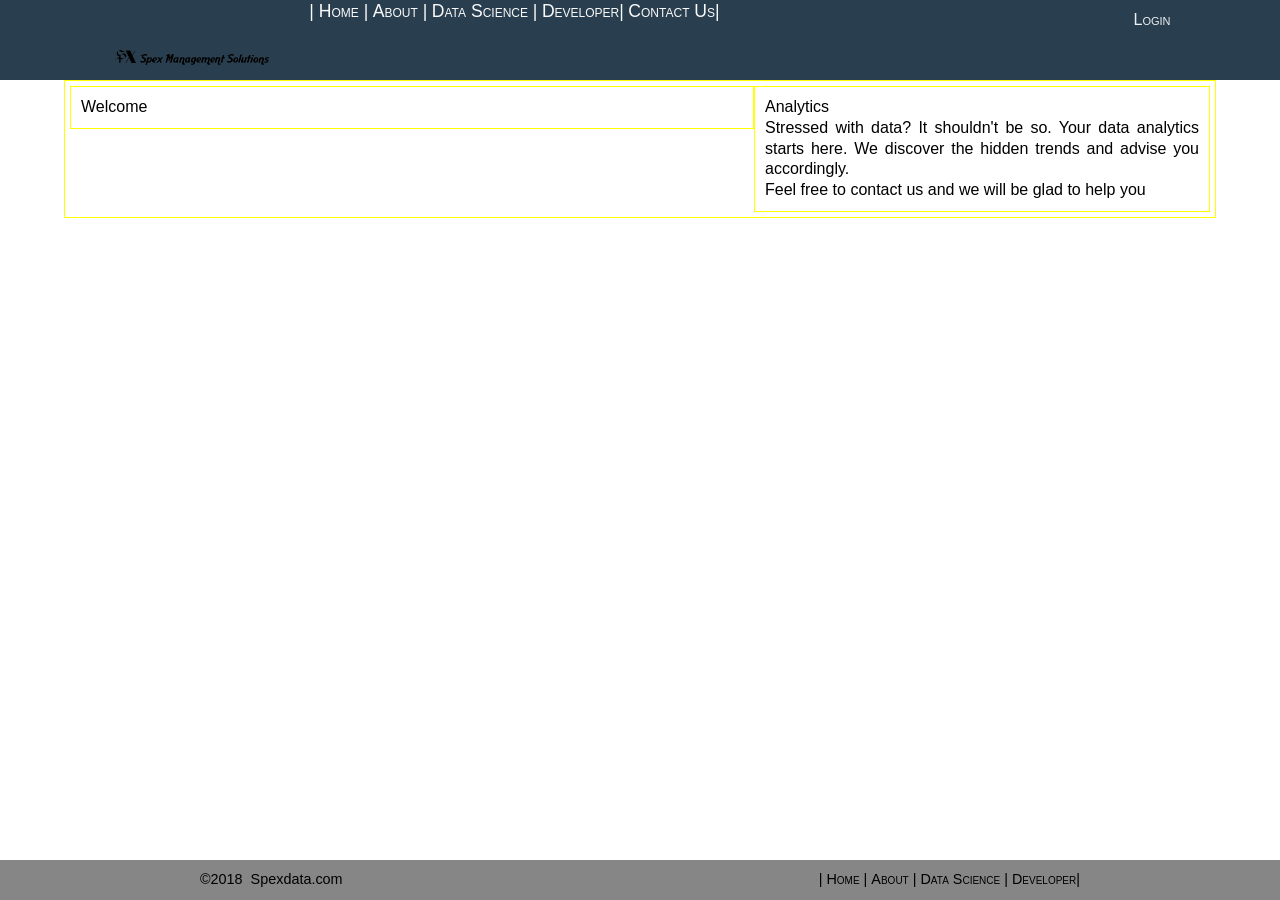
<file: index.html>
<!DOCTYPE html>
<html lang="en">
<head>
	<meta charset="UTF-8">
	<meta name="viewport" content="width=device-width, initial-scale=1.0">
	<meta name="author" content="Francis Kahindi">
	<title>Spex Management Solutions: Consulting</title>
	<link rel="stylesheet" href="css/main.css">
	<link rel="icon" href="icons/logoicon.png" sizes="16x16 32x32" type="image/x-icon">
	<script type="text/javascript" src="js/dates.js"></script>
</head>
<body>
	<header>
		<div class="group login-bar">
		<a href="#">Login</a> <span><?php echo "Today is". date("Y/m/d");?></span>
		</div>
		<div class="group banner">
			<img src="images/spexbanner.png" alt="Spex Banner" width="40%" height="50%">
		
		</div>
		<div>
		<nav>
			<ul> 
				<li><a href="#">| Home |</a></li>
				<li><a href="#"> About |</a></li>
				<li><a href="#"> Data Science |</a></li>
				<li><a href="#"> Developer|</a></li>
				<li><a href="#"> Contact Us|</a></li>
			</ul>	
	
		</nav>
		</div>
	</header>
	<main class="group">
		<section class='col-3-5'>
			<h1>Welcome</h1>
	
		</section><!--
		--><aside class='col-2-5'>
			<h2>Analytics</h2>
			<p>Stressed with data? It shouldn't be so. Your data analytics starts here. We discover the hidden trends and advise you accordingly.</p>
			<p>Feel free to contact us and we will be glad to help you</p>
		</aside>
	
	</main>
	
	
	
	<footer>
		<div class="group">
			<span class="float-left">&copy;2018 &nbsp;Spexdata.com</span>
			<span class="float-right">
				<ul> 
					<li><a href="#">| Home |</a></li>
					<li><a href="#"> About |</a></li>
					<li><a href="#"> Data Science |</a></li>
					<li><a href="#"> Developer|</a></li>
				</ul>	
			</span>
		</div>
		
	</footer>
</body>
</html>
</file>
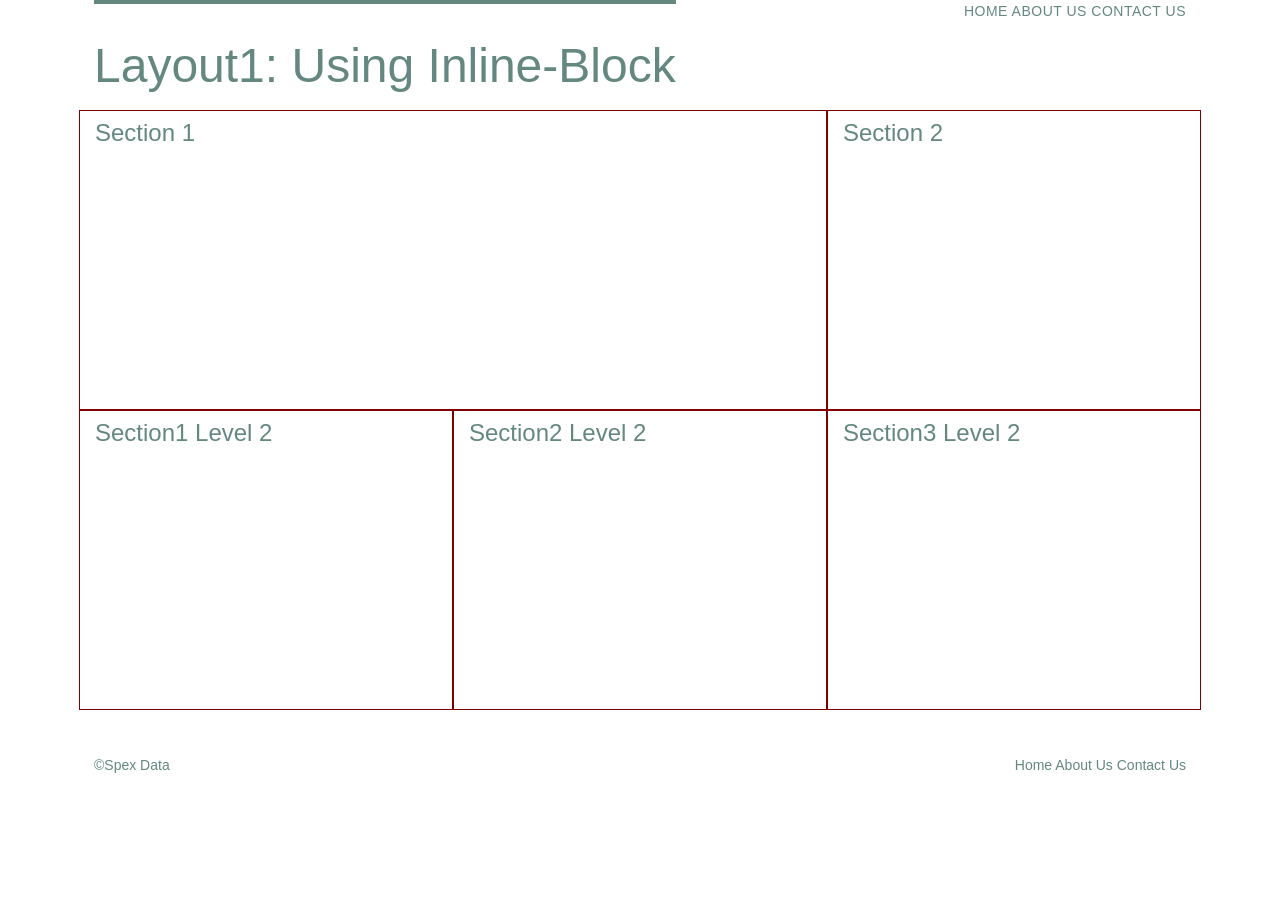
<file: layout1.html>
<!doctype html>
<html lang="en">
<head>
	<meta charset="UTF-8">
	<title>Layout 1</title>
	<link rel="stylesheet" href="css/layout1.css">
</head>
<body>
<header class="container">
	<a href="layout1.html"><h1 class="logo">Layout1: Using Inline-Block</h1></a>
	<nav class="nav primary-nav">
		<a href="layout1.html">Home</a>
		<a href="about.html">About Us</a>
		<a href="contact.html">Contact Us</a>
	</nav>

</header>
<section class="grid">
	<!-- Section One -->
	<section class="col-2-3"><h2>Section 1</h2>
	</section><!--
	Section Two
	--><section class="col-1-3"><h2>Section 2</h2>
	</section>
</section class="grid">
<section class="grid">	
	<section class="col-1-3"><h2>Section1 Level 2</h2>
	</section><!--
	--><section class="col-1-3"><h2>Section2 Level 2</h2>
	</section><!--
	--><section class="col-1-3"><h2>Section3 Level 2</h2>
	</section>
</section>
<footer class="primary-footer container group"><small>&copy;Spex Data</small>
	<nav class="nav">
		<a href="layout1.html">Home</a>
		<a href="about.html">About Us</a>
		<a href="contact.html">Contact Us</a>
	</nav>
</footer>
</body>
</html>
</file>
<file: css/main.css>
/*
============================================================
Browser display reset: Ensure cross-browser consistency
============================================================
 http://meyerweb.com/eric/tools/css/reset/ 2. v2.0 | 20110126
  License: none (public domain)
*/

html, body, div, span, applet, object, iframe,
h1, h2, h3, h4, h5, h6, p, blockquote, pre,
a, abbr, acronym, address, big, cite, code,
del, dfn, em, img, ins, kbd, q, s, samp,
small, strike, strong, sub, sup, tt, var,
b, u, i, center,
dl, dt, dd, ol, ul, li,
fieldset, form, label, legend,
table, caption, tbody, tfoot, thead, tr, th, td,
article, aside, canvas, details, embed,
figure, figcaption, footer, header, hgroup,
menu, nav, output, ruby, section, summary,
time, mark, audio, video {
  margin: 0;
  padding: 0;
  border: 0;
  font-size: 100%;
  font: inherit;
  vertical-align: baseline;
}
/* HTML5 display-role reset for older browsers */
article, aside, details, figcaption, figure,
footer, header, hgroup, menu, nav, section {
  display: block;
}
body {
	font-family:"Helvetica Neue", Helvetica, Arial, sans-serif;
	line-height: 1.3;
}
ol, ul {
  list-style: none;
}
a{
	text-decoration:none;
}
blockquote, q {
  quotes: none;
}
blockquote:before, blockquote:after,
q:before, q:after {
  content: '';
  content: none;
}
table {
  border-collapse: collapse;
  border-spacing: 0;
}
/*
_____________________________________________________________
General Styles
_____________________________________________________________
*/
*,
*:before,
*:after {
	-webkit-box-sizing: border-box;
	-moz-box-sizing: border-box;
	box-sizing: border-box;
}
body{
	background:white;
}
header, footer{
	width:100%;
	padding:0;
	font-family:Calibri, 'Arial Narrow', Arial, sans-seriferif;	
}
.login-bar a{
	font-variant:small-caps;
	color:rgb(240,240,240);
}
header{
	background:#293f50;
}
nav a{
	font-variant:small-caps;
}
main{
	margin:0 auto;
}
section, aside{
	padding:10px;
	text-align:justify;
}
footer{
	position:fixed;
	bottom:0;
	padding:10px 40px;
	background:rgba(15, 15,15, 0.5);
}
footer a{
	font-variant:small-caps;
}
::selection{
	color:red;
	background:yellow;
}
/* 
For testing only
*/
main, section, aside{
	border: 1px solid yellow;
}

@media only screen and (max-width: 600px){
/* 
Extra Small devices (Phones 600px and down) 
*/

/* 
===================================================
Header
===================================================
*/

header{
		height:45px;
	}
[class*="col-"]{
	width:100%
}
.date-bar{
	display:none;	 
	}
.login-bar{
	width:30%;
	float:none;
	position:relative;
	left:60%;
	padding:5px 0 0 0;
	text-align:center;
	font-size:80%;
}
.login-bar span{
	color:white;
}
.login-bar a:hover{
	text-decoration:underline;
}
.banner{
	width:50%;
	float:none;
	position:relative;
	left:15%;
	text-align:center;
}
/* Menu styling for mobile */
.dropdown {
    position: fixed;
    display: inline-block;
	top:0;
	left:0;
}

.dropdown-button {
    background-color: #293f50;
    color: white;
    padding: 13px;
    font-size: 16px;
    border: none;
    cursor: pointer;
	transform: rotate(90deg);
	-webkit-transform: rotate(90deg);
    -o-transform: rotate(90deg); 
    -moz-transform: rotate(90deg);
}
.dropdown-content {
    display: none;
    position: absolute;
	min-width: 150px; 
    box-shadow: 0px 8px 16px 0px rgba(0,0,0,0.2);
    z-index: 1;
}
.dropdown-content a {
    color:rgba(200,200,200,0.7);
    padding: 5px 10px;
    text-decoration: none;
    display: block;
	text-align:left;
}
.dropdown-content li{
	background:#293f50;
	border-top: 1px solid silver;
	}
.dropdown-content a:hover {
	background:rgba(200,200,200,0.3);
	color:white;
	}
.dropdown-button:hover{
	background:rgba(200,200,200,0.3);
}
.dropdown:hover .dropdown-content {
    display: block;
}
nav{
	width:50%;
	height:40px;
	margin:0;
	text-align:center;
}
nav ul>span{
	display:none;
}
section, aside{
	width:100%;
	padding:5px;
	
}
footer{
	bottom:0;
	width:100%;
	height:50px;
	position:fixed;
	margin-bottom:0;
	font-size:12px;
	text-align:center;
}
footer div span{
	float:none;
	display:block;	
}
footer span:first-child{
	padding-bottom:5px;
}
footer li{
	display:inline-table
}
footer a{
	color:black;
}
footer a:hover{
	color:white;
}
}

@media only screen and (min-width:600px){
/* 
Small Devices (Portrait tablets and large phones, 600px and above)
*/
/*
=================================================
	General classes
	=================================================
	*/
.group:before,
.group:after{
	content:"";
	display: table;
}
.group:after{
	clear:both;
} 
.group{
	clear:both;
	*zoom:1;
} 
.float-right{
	float:right;
}
float-left{
	float:left;
}
body{
	font-size:100%;
}
header{
		height:70px;
	}
[class*="col-"]{
	width:100%
}
main{
	width:90%
}
.login-bar{
	display:block;
	float:right;
	width:40%;
	height:30px;
	margin-top:5px;
	text-align:center;
}
.login-bar a:hover{
	text-decoration:underline;
}
.banner{
	display:block;
	float:left;
	width:55%;
	height:30px;
	margin-top:5px;
	text-align:center;
}
.dropdown button{
	display:none;
}
nav{
	font-size:90%;
	text-align:center;
	padding: 5px;
}
nav li{
	display:inline-block;
}
nav a{
	font-size:110%;
	color:rgb(250, 250,250);
}
nav a:hover{
	color:rgba(200,200,200,0.7);
}
footer{
	font-size:90%;
}
footer li{
	display:inline-table
}
.login-bar span{
	color:rgba(240, 256,40,.3);
}
ul span{
	color:rgb(200,200,200);
}
footer a{
	color:black;
}
footer a:hover{
	color:rgb(240, 240,240);
}	

}
@media only screen and (min-width:768px){
/*
================================================
MEDIUM DEVICES (LANDSCAPE TABLETS, 768px and up)
================================================
*/
.group:before,
.group:after{
	content:"";
	display: table;
}
.group:after{
	clear:both;
} 
.group{
	clear:both;
	*zoom:1;
} 
.float-right{
	float:right;
}
float-left{
	float:left;
}
header{
		height:70px;
	}
.login-bar{
	display:block;
	float:right;
	width:40%;
	height:30px;
	margin-top:5px;
	text-align:center;
}
.login-bar a:hover{
	text-decoration:underline;
}
.banner{
	display:block;
	float:left;
	width:50%;
	height:30px;
	margin-top:5px;
	text-align:center;

}
.dropdown button{
	display:none;
}

/*
=================================================
Navigation & Links
=================================================
*/
nav{
	text-align:center;
	padding: 5px;
}
nav li{
	display:inline-block;
}
nav a{
	font-size:110%;
	color:rgb(250, 250,250);
}
nav a:hover{
	color:rgba(200,200,200,0.7);
}
footer li{
	display:inline-table
}
.login-bar span{
	color:rgba(240, 256,40,.3);
}
ul span{
	color:rgb(200,200,200);
}
footer a{
	color:black;
}
footer a:hover{
	color:rgb(240, 240,240);
}

/*
===================================================
Clearfix
===================================================

*/
.group:before,
.group:after{
	content:"";
	display: table;
}
.group:after{
	clear:both;
} 
.group{
	clear:both;
	*zoom:1;
}
/*
===========================================
Grid
==========================================
*/
.col-1-5,
.col-2-5,
.col-3-5,
.col-4-5{
	display: inline-block;
	vertical-align: top;
}
.col-1-5{
	width:20%;
}
.col-2-5{
	width:40%;
}
.col-3-5{
	width:60%;
}
.col-4-5{
	width:80%
}
main{
	width:100%;
	padding:10px;
	
}
footer{
	
	height:40px;
	padding:10px 40px;
}
/*
===========================================
Typography
==========================================
*/


/*
End of desktop styles
_________________________________________________
*/
}

@media only screen and (min-width:992px) {
/*
Large Devices (Laptops and Desktops 992px and above)  
*/
	
/*
=================================================
Header
=================================================
*/	
header{
	height:80px;
	}
.login-bar{
	display:block;
	float:right;
	width:20%;
	height:35px;
	padding-top:5px;
}
.login-bar a:hover{
	text-decoration:underline;
}
.banner{
	display:block;
	float:left;
	width:30%;
	height:35px;
	padding-top:5px;
}
.dropdown button{
	display:none;
}

/*
=================================================
Navigation & Links
=================================================
*/
nav{
	height:200px;
	text-align:center;
	padding-top:0;
	padding-bottom:10px;
	font-size:100%;
}
nav li{
	display:inline-block;
}
nav a{
	color:rgb(250, 250,250);
	font-size:110%;
	
}
nav a:hover{
	color:rgba(200,200,200,0.7);
}
footer li{
	display:inline-table
}
.login-bar span{
	color:rgba(240, 256,40,.3);
}
ul span{
	color:rgb(200,200,200);
}
footer a{
	text-decoration:none;
	color:black;
}
footer a:hover{
	color:rgb(240, 240,240);
}

/*
===================================================
Clearfix
===================================================

*/
.group:before,
.group:after{
	content:"";
	display: table;
}
.group:after{
	clear:both;
} 
.group{
	clear:both;
	*zoom:1;
}
/*
===========================================
Grid
==========================================
*/
.col-1-5,
.col-2-5,
.col-3-5,
.col-4-5{
	display: inline-block;
	vertical-align: top;
}
.col-1-5{
	width:20%;
}
.col-2-5{
	width:40%;
}
.col-3-5{
	width:60%;
}
.col-4-5{
	width:80%
}
main{
	width:90%;
	padding:5px;
	
}
footer{
	height:40px;
	padding:10px 200px;
}
/*
===========================================
Typography
==========================================
*/


/*
End of desktop styles
_________________________________________________
*/
}
@media only screen and (min-width:1200px) {
/*
Extra large devices (Large Laptops and Desktops, 1200px and up )
*/
	
}
</file>
<file: css/layout1.css>
/*
=====================================================
Browser Resets
=====================================================
*/
/* http://meyerweb.com/eric/tools/css/reset/ 2. v2.0 | 20110126
  License: none (public domain)
*/

html, body, div, span, applet, object, iframe,
h1, h2, h3, h4, h5, h6, p, blockquote, pre,
a, abbr, acronym, address, big, cite, code,
del, dfn, em, img, ins, kbd, q, s, samp,
small, strike, strong, sub, sup, tt, var,
b, u, i, center,
dl, dt, dd, ol, ul, li,
fieldset, form, label, legend,
table, caption, tbody, tfoot, thead, tr, th, td,
article, aside, canvas, details, embed,
figure, figcaption, footer, header, hgroup,
menu, nav, output, ruby, section, summary,
time, mark, audio, video {
  margin: 0;
  padding: 0;
  border: 0;
  font-size: 100%;
  font: inherit;
  vertical-align: baseline;
}
/* HTML5 display-role reset for older browsers */
article, aside, details, figcaption, figure,
footer, header, hgroup, menu, nav, section {
  display: block;
}
body {
  line-height: 1;
}
ol, ul {
  list-style: none;
}
blockquote, q {
  quotes: none;
}
blockquote:before, blockquote:after,
q:before, q:after {
  content: '';
  content: none;
}
table {
  border-collapse: collapse;
  border-spacing: 0;
}
/*
===============================================
Header
===============================================
*/
.logo {
  border-top: 4px solid #648880;
  float: left;
  font-size: 48px;
  line-height: 44px;
  padding: 40px 0 22px 0;
}
.primary-nav {
  font-size: 14px;
  font-weight: 400;
  letter-spacing: .5px;
  text-transform: uppercase;
}
/*
===============================================
Navigation
===============================================
*/
.nav{
	text-align:right;
}
/*
================================================
Grid
================================================
*/
*,
*:before,
*:after{
	-webkit-box-sizing: border-box;
	-moz-box-sizing: border-box ;
	box-sizing: border-box;
}
.col-1-3{
	width:33.33%;
	min-height:300px;
	border:thin solid maroon;
}
.col-2-3{
	width:66.66%;
	min-height:300px;
	border:thin solid maroon;
}
.col-1-3,
.col-2-3{
	display:inline-block;
	vertical-align:top;
}
.grid,
.col-1-3,
.col-2-3{
	padding-left:15px;
	padding-right:15px;
}
.container,
.grid{
	margin:0 auto;
	width:90%;
}
.container{
	padding-left:30px;
	padding-right:30px;
}
/*
  ========================================
  Clearfix
  ========================================
*/
.group:before,
.group:after {
  content: "";
  display: table;
}
.group:after {
  clear: both;
}
.group {
  clear: both;
  *zoom: 1;
}

/*
================================================
Primary Footer
================================================
*/
.primary-footer{
	color: #648880;
	font-size: 14px;
	padding-bottom: 44px;
	padding-top: 44px;
}
.primary-footer small{
	float: left;
	font-weight: 400;
}
/*
==================================================
Typography
==================================================
*/
body{
	font-family:"Helvetica Neue", Helvetica, Arial, Sans-serif;
	font-size:14px;
	line-height:22px;
}
h1, h2, h3, h4, h5,p{
	padding-bottom:22px;
	color: #648880;
} 
h1 {
  font-size: 36px;
  line-height: 44px;
}
h2 {
  font-size: 24px;
  line-height: 44px;
}
h3 {
  font-size: 21px;
}
h4 {
  font-size: 18px;
}
h5 {
  color: #a9b2b9;
  font-size: 14px;
  font-weight: 400;
}
strong {
  font-weight: 400;
}
cite, em {
  font-style: italic;
}

.special{
	font-style:italic;
}
.firm{
	font-variant:small-caps;
}
.daring{
	font-weight:bold;
}
/*
  ========================================
  Links
  ========================================
*/
a {
  color: #648880;
  text-decoration: none;
}
a:hover {
  color: #a9b2b9;
}
p a {
  border-bottom: 1px solid #dfe2e5;
}


/*
==================================================
Buttons
==================================================
*/
.btn{
	border-radius:5px;
	display:inline-block;
	margin:0;
}
.btn-alt{
	border:1px solid #dfe2e5;
	padding:10px 30px;
}
/*
==================================================
Home
=================================================
*/
.brilliant{
	padding:22px 80px 66px 80px;
}
</file>
